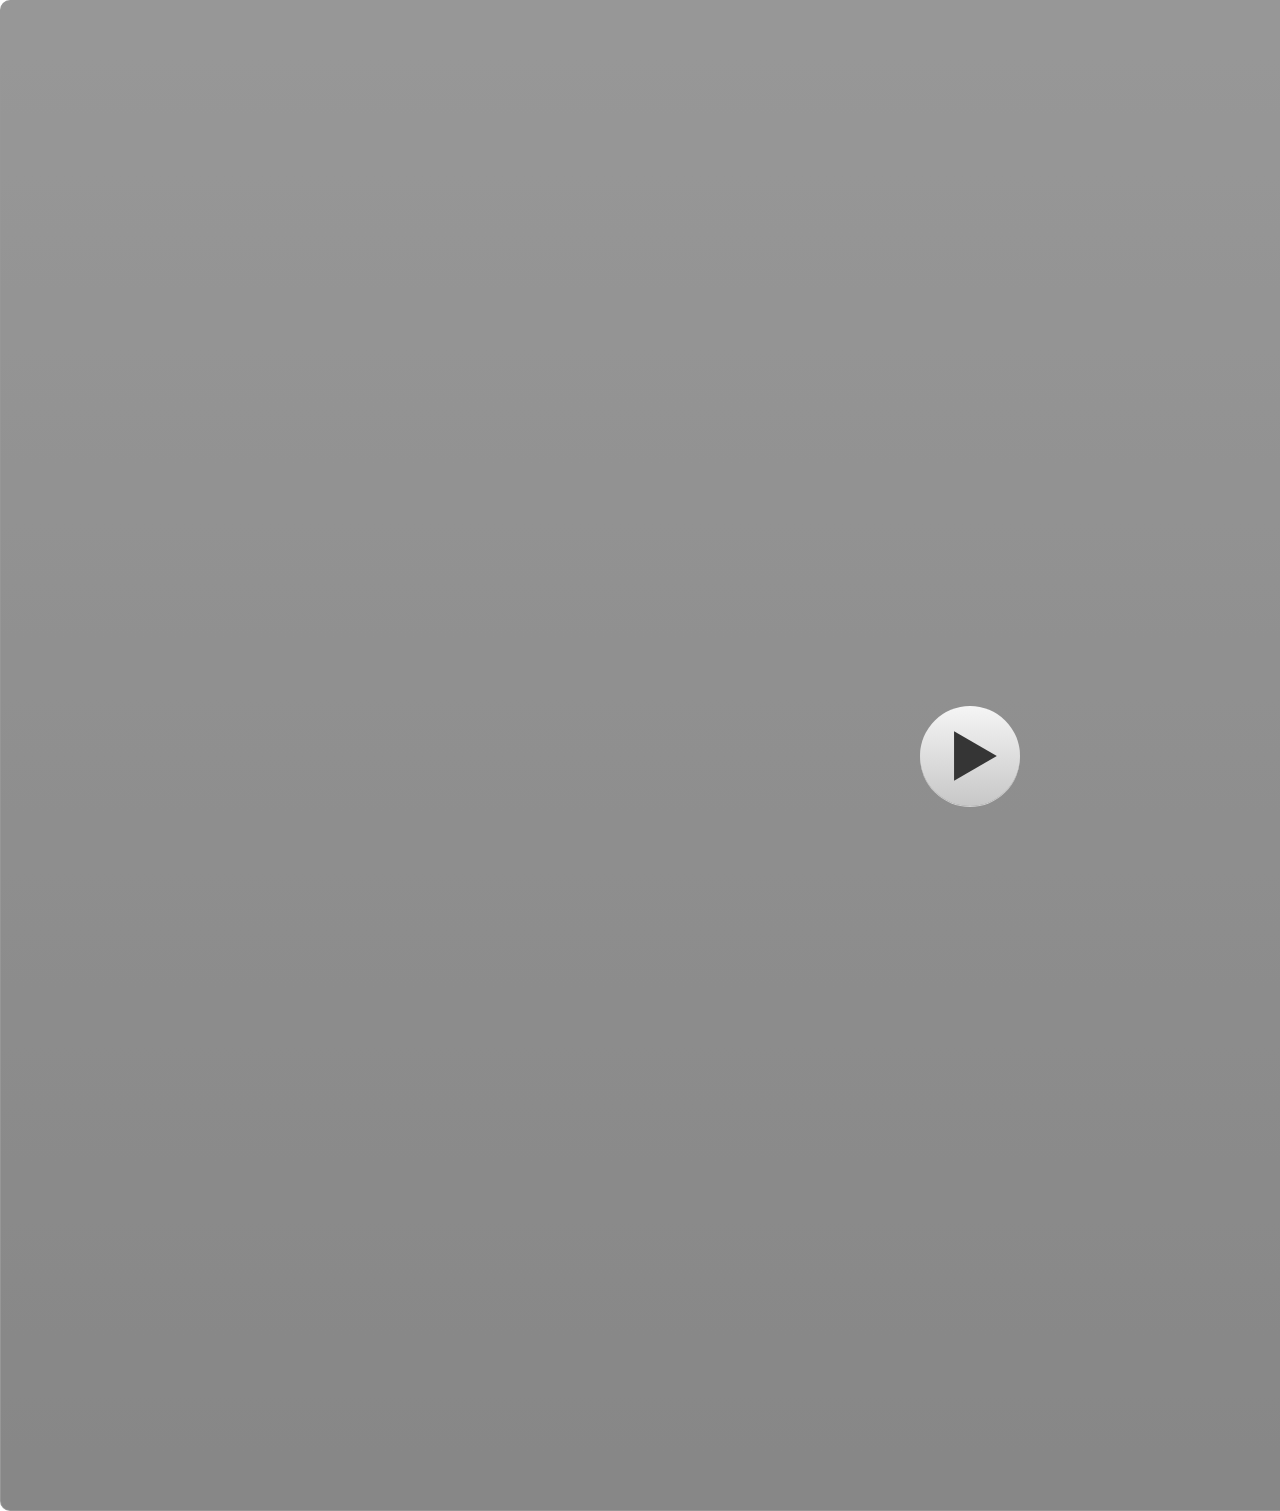
<file: index.html>
﻿<!doctype html>
<html lang="en-US">
<head>
  <meta charset="utf-8">
  <!-- Created using Storyline 3 - http://www.articulate.com  -->
  <!-- version: 3.19.29010.0 -->
  <title>MPI Nawangwulan C Fiks</title>
  <meta http-equiv="x-ua-compatible" content="IE=edge"/>
  <meta name="viewport" content="width=device-width,initial-scale=1,user-scalable=no,shrink-to-fit=no,minimal-ui"/>
  <meta name="apple-mobile-web-app-capable" content="yes"/>
  <style>
    html, body { height: 100%; padding: 0; margin: 0 }
    #app { height: 100%; width: 100%; }
  </style>

  <script>
    window.DS = {};
    window.globals = {
      DATA_PATH_BASE: '',
      HAS_FRAME: true,
      HAS_SLIDE: true,

      lmsPresent: false,
      tinCanPresent: false,
      cmi5Present: false,
      aoSupport: false,
      scale: 'noscale',
      captureRc: false,
      browserSize: 'optimal',
      bgColor: '#FFFFFF',
      features: 'IE11Warning',
      themeName: 'classic',
      preloaderColor: '#FFFFFF',
      suppressAnalytics: false,
      productChannel: 'perpetual',
      publishSource: 'storyline',
      aid: '',
      cid: '9a09ca38-e46c-4a2a-9196-8e81487adfcc',
      playerVersion: '3.19.29010.0',
      publishTimestamp: '2025-06-13T08:06:35.8856424Z',
      maxIosVideoElements: 10,
      connectionSettings: { },

      
      parseParams: function(qs) {
        if (window.globals.parsedParams != null) {
          return window.globals.parsedParams;
        }
        qs = (qs || window.location.search.substr(1)).split('+').join(' ');
        var params = {},
            tokens,
            re = /[?&]?([^=]+)=([^&]*)/g;

        while (tokens = re.exec(qs)) {
          params[decodeURIComponent(tokens[1]).trim()] =
            decodeURIComponent(tokens[2]).trim();
        }
        window.globals.parsedParams = params;
        return params;
      }

    };
  </script>
  <script>
    var isIe11 = ('ActiveXObject' in window || window.MSBlobBuilder != null)
      && window.msCrypto != null && !window.ActiveXObject;
    if (isIe11 && window.globals.features.indexOf('IE11Warning') != -1) {
      window.globals.unsupportedBrowser = true;
      document.write(atob('[base64]'));
    }
  </script>
  
  <script>window.THREE = { };</script>
  
</head>
<body style="background: #FFFFFF" class="cs-HTML theme-classic">
  <!-- 360 -->
  <script>!function(e){var i=/iPhone/i,o=/iPod/i,n=/iPad/i,t=/(?=.*\bAndroid\b)(?=.*\bMobile\b)/i,d=/Android/i,s=/(?=.*\bAndroid\b)(?=.*\bSD4930UR\b)/i,b=/(?=.*\bAndroid\b)(?=.*\b(?:KFOT|KFTT|KFJWI|KFJWA|KFSOWI|KFTHWI|KFTHWA|KFAPWI|KFAPWA|KFARWI|KFASWI|KFSAWI|KFSAWA)\b)/i,r=/IEMobile/i,h=/(?=.*\bWindows\b)(?=.*\bARM\b)/i,a=/BlackBerry/i,l=/BB10/i,p=/Opera Mini/i,f=/(CriOS|Chrome)(?=.*\bMobile\b)/i,u=/(?=.*\bFirefox\b)(?=.*\bMobile\b)/i,c=new RegExp("(?:Nexus 7|BNTV250|Kindle Fire|Silk|GT-P1000)","i"),w=function(e,i){return e.test(i)},A=function(e){var A=e||navigator.userAgent,v=A.split("[FBAN");if(void 0!==v[1]&&(A=v[0]),this.apple={phone:w(i,A),ipod:w(o,A),tablet:!w(i,A)&&w(n,A),device:w(i,A)||w(o,A)||w(n,A)},this.amazon={phone:w(s,A),tablet:!w(s,A)&&w(b,A),device:w(s,A)||w(b,A)},this.android={phone:w(s,A)||w(t,A),tablet:!w(s,A)&&!w(t,A)&&(w(b,A)||w(d,A)),device:w(s,A)||w(b,A)||w(t,A)||w(d,A)},this.windows={phone:w(r,A),tablet:w(h,A),device:w(r,A)||w(h,A)},this.other={blackberry:w(a,A),blackberry10:w(l,A),opera:w(p,A),firefox:w(u,A),chrome:w(f,A),device:w(a,A)||w(l,A)||w(p,A)||w(u,A)||w(f,A)},this.seven_inch=w(c,A),this.any=this.apple.device||this.android.device||this.windows.device||this.other.device||this.seven_inch,this.phone=this.apple.phone||this.android.phone||this.windows.phone,this.tablet=this.apple.tablet||this.android.tablet||this.windows.tablet,"undefined"==typeof window)return this},v=function(){var e=new A;return e.Class=A,e};"undefined"!=typeof module&&module.exports&&"undefined"==typeof window?module.exports=A:"undefined"!=typeof module&&module.exports&&"undefined"!=typeof window?module.exports=v():"function"==typeof define&&define.amd?define("isMobile",[],e.isMobile=v()):e.isMobile=v()}(this);
    window.isMobile.apple.tablet = window.isMobile.apple.tablet ||
      (navigator.platform === 'MacIntel' && navigator.maxTouchPoints > 1);
    window.isMobile.apple.device = window.isMobile.apple.device || window.isMobile.apple.tablet;
    window.isMobile.tablet = window.isMobile.tablet || window.isMobile.apple.tablet;
    window.isMobile.any = window.isMobile.any || window.isMobile.apple.tablet;
  </script>

  <div id="focus-sink" tabindex="-1"></div>

  <div id="preso"></div>
  <script>
    (function() {

      var classTypes = [ 'desktop', 'mobile', 'phone', 'tablet' ];

      var addDeviceClasses = function(prefix, testObj) {
        var curr, i;
        for (i = 0; i < classTypes.length; i++) {
          curr = classTypes[i];
          if (testObj[curr]) {
            document.body.classList.add(prefix + curr);
          }
        }
      };

      var params = window.globals.parseParams(),
          isDevicePreview = params.devicepreview === '1',
          isPhoneOverride = params.deviceType === 'phone' || (isDevicePreview && params.phone == '1'),
          isTabletOverride = (params.deviceType === 'tablet' || isDevicePreview) && !isPhoneOverride,
          isMobileOverride = isPhoneOverride || isTabletOverride;

      var deviceView = {
        desktop: !window.isMobile.any && !isMobileOverride,
        mobile: window.isMobile.any || isMobileOverride,
        phone: isPhoneOverride || (window.isMobile.phone && !isTabletOverride),
        tablet: isTabletOverride || window.isMobile.tablet
      };

      window.globals.deviceView = deviceView;
      window.isMobile.desktop = !window.isMobile.any;
      window.isMobile.mobile = window.isMobile.any;

      addDeviceClasses('view-', deviceView);

    })();
  </script>
  
  <script src='story_content/user.js' type=text/javascript></script>
  <div class="slide-loader"></div>

  <script>
    if (window.globals.deviceView.isMobile) { var doc = document, loader = doc.body.querySelector('.slide-loader'); [ 1, 2, 3 ].forEach(function(n) { var d = doc.createElement('div'); d.style.backgroundColor = window.globals.preloaderColor; d.classList.add('mobile-loader-dot'); d.classList.add('dot' + n); loader.appendChild(d); }); }
  </script>

  <div class="mobile-load-title-overlay" style="display: none">
    <div class="mobile-load-title">MPI Nawangwulan C Fiks</div>
  </div>

  <div class="mobile-chrome-warning"></div>

  
<style>
  .warn-connection-dialog {
    display: none;
    background: transparent;
    pointer-events: none;
    position: fixed;
    left: 0;
    top: 0;
    width: 100%;
    height: 100%;
    z-index: 999;
  }

  .warn-connection-content {
    border-radius: 4px;
    background: white;
    border: 1px solid #E7E7E7;
    color: #333333;
    box-shadow: 0 2px 4px rgba(0, 0, 0, 0.25);
    transition: all 150ms ease-out;
    position: absolute;
    white-space: nowrap;
  }

  .view-phone.is-landscape .warn-connection-content {
    left: 23px;
    bottom: 23px;
  }

  .view-tablet.is-landscape .warn-connection-content {
    left: 50%;
    top: 20px;
    transform: translateX(-50%);
  }

  .is-portrait .warn-connection-content {
    transform: translate(-50%, calc(-100% - 15px));
  }

  .warn-connection-content p {
    display: inline-block;
    margin: 0 8px 0 0;
    line-height: 33px;
    font-size: 11px;
  }

  .warn-connection-content svg {
    position: relative;
    vertical-align: middle;
    margin: 0 2px 2px 8px;
  }

  .view-desktop .warn-connection-content {
    left: 1.5em;
    bottom: 1.5em;
  }

  .view-desktop .warn-connection-content p {
    font-size: 1.1em;
  }

  .is-offline .warn-connection-dialog {
    display: block;
  }

  .is-offline .cs-panel * {
    pointer-events: none !important;
  }

  .is-offline .cs-panel {
    pointer-events: all !important;
  }

  .is-offline #nav-controls * {
    pointer-events: none !important;
  }

  .is-offline #nav-controls {
    pointer-events: all !important;
  }
</style>

<div class="warn-connection-dialog">
  <div class="warn-connection-content">
    <svg width="17" height="15" viewBox="0 0 17 15" xmlns="http://www.w3.org/2000/svg">
      <path fill="#8F0000" stroke="white" d="M16.07,12.98 L15.88,12.23 L9.51,1.21 C8.97,0.26,7.6,0.26,7.06,1.21 L0.69,12.23 C0.15,13.16,0.81,14.36,1.91,14.36 H14.65 C15.47,14.36,16.05,13.7,16.07,12.98 Z"/>
      <path fill="white" stroke="white" d="M8.58,5.5 C8.35,5.28,8.5,5.35,8.21,5.32 C8.09,5.35,7.97,5.49,7.96,5.67 C7.97,5.79,7.98,5.92,7.98,6.04 L7.98,6.04 C7.99,6.17,8,6.31,8.01,6.43 L8.01,6.44 C8.03,6.92,8.06,7.41,8.09,7.9 L8.09,7.9 C8.12,8.39,8.14,8.88,8.17,9.37 C8.17,9.39,8.18,9.42,8.2,9.44 C8.23,9.46,8.25,9.47,8.28,9.47 C8.31,9.47,8.34,9.46,8.35,9.44 C8.37,9.43,8.38,9.4,8.39,9.35 L8.39,9.34 C8.39,9.24,8.4,9.15,8.4,9.05 L8.4,9.05 C8.41,8.96,8.41,8.86,8.42,8.75 C8.43,8.44,8.45,8.12,8.47,7.81 L8.47,7.81 C8.49,7.49,8.51,7.18,8.53,6.87 C8.55,6.46,8.56,6.05,8.59,5.64 L8.6,5.62 C8.6,5.57,8.59,5.53,8.58,5.5 L8.21,5.32 Z"/>
      <circle fill="white" stroke="white" cx="8.3" cy="11.35" r="0.3"/>
    </svg>
    <p>You are offline. Trying to reconnect...</p>
  </div>
</div>

<script>
  (function() {
    window.DS.connection = {
      warningShown: false,
      assets: {},
      loadingAssetGroup: false,
      retryDelay: 500
    };

    // @TODO this is POC code and can be cleaned up a bit more if we move forward
    // with the feature



    // The `window.globals.features` variable must be set in `webpack.dev.config` when testing locally - it is not enough
    // to have it in the data - but it must be set there as well.
    var useConnectionMessages = window.AbortController != null &&
      window.location.protocol != 'file:' &&
      window.globals.features.indexOf('ConnectionMessages') != -1;

    window.DS.connection.useConnectionMessages = useConnectionMessages

    var assetCount = 0;
    var checkLoadedId;
    var connectionSettings = window.globals.connectionSettings;

    if (useConnectionMessages && connectionSettings != null) {
      var contentEl = document.querySelector('.warn-connection-content');
      var messageEl = contentEl.querySelector('p')

      if (connectionSettings.useDarkTheme) {
        contentEl.style.borderColor = '#BABBBA';
        contentEl.style.backgroundColor = '#282828';
        contentEl.style.color = '#FFFFFF';
      }

      if (connectionSettings.message != null) {
        messageEl.textContent = window.decodeURIComponent(connectionSettings.message);
      }
    }

    function checkAssetsReady() {
      for (var i in DS.connection.assets) {
        if (!DS.connection.assets[i].success) {
          return false;
        }
      }
      return true;
    }

    function stopAssetGroup() {
      if (!useConnectionMessages) { return; }

      assetCount = 0;

      DS.connection.oldAssetGroup = DS.connection.assets;
      DS.connection.assets = {};
      DS.connection.loadingAssetGroup = false;
      clearInterval(checkLoadedId);
    }

    function startAssetGroup() {
      if (!useConnectionMessages) { return; }
      var ticks = 0;
      clearInterval(checkLoadedId);
      checkLoadedId = setInterval(function() {
        var loaded = 0;
        if (assetCount === 0 && loaded === 0) {
          clearInterval(checkLoadedId);
          return;
        }

        for (var i in DS.connection.assets) {
          if (DS.connection.assets[i].success) {
            loaded++;
          }
        }

        if (assetCount === loaded && checkAssetsReady()) {
          for (var i in DS.connection.assets) {
            if (DS.connection.assets[i].action) {
              DS.connection.assets[i].action();
            }
          }
          hideWarning();
          stopAssetGroup();
        }
      }, 100)
    }

    function requiredAsset(url, action, retry, type) {
      if (!useConnectionMessages) { return; }
      if (DS.connection.assets[url]) { return; }

      DS.connection.assets[url] = {
        success: false, action: action, retry: retry, type: type
      };
      assetCount = Object.keys(DS.connection.assets).length;
      if (!DS.connection.loadingAssetGroup) {
        startAssetGroup();
      }
      DS.connection.loadingAssetGroup = true;
    }

    function assetLoaded(url) {
      if (!useConnectionMessages) { return; }
      if (DS.connection.assets[url]) {
        DS.connection.assets[url].success = true;
      }
    }

    function assetFailed(url) {
      if (!useConnectionMessages) { return; }
      if (!DS.connection.assets[url]) {
        if (/\.js$/.test(url)) {
          setTimeout(function() {
            if (DS.connection.lastSlideLoaded != null) {
              DS.connection.lastSlideLoaded();
            }
          }, DS.connection.retryDelay);
        }
        return;
      }
      if (!DS.connection.warningShown) { showWarning(); }
      if (DS.connection.assets[url].retry) {
        setTimeout(function() {
          if (!DS.connection.assets[url].success) {
            DS.connection.assets[url].retry()
          }
        }, DS.connection.retryDelay);
      }
    }

    function hideWarning() {
      document.body.classList.remove('is-offline');
      DS.connection.warningShown = false;
    }
    DS.connection.hideWarning = hideWarning

    function showWarning(btn) {
      document.body.classList.add('is-offline')
      DS.connection.warningShown = true;
      updateWarningPosition();
    }

    function updateWarningPosition() {
      if (!DS.connection.warningShown) {
        return;
      }

      var isPortrait = document.body.classList.contains('is-portrait');
      var warningEl = document.querySelector('.warn-connection-content');

      if (isPortrait) {
        var slide = document.querySelector('.primary-slide');
        var slideRect = slide.getBoundingClientRect();

        warningEl.style.top = `${slideRect.top}px`
        warningEl.style.left = `${slideRect.left + slideRect.width / 2}px`
      } else {
        warningEl.style.top = null;
        warningEl.style.left = null;
      }

      window.requestAnimationFrame(updateWarningPosition);
    }

    // these will all be noops if the feature flag isn't set in
    // the data and `window.globals.features`
    DS.connection.requiredAsset = requiredAsset;
    DS.connection.assetLoaded = assetLoaded;
    DS.connection.assetFailed = assetFailed;
    DS.connection.stopAssetGroup = stopAssetGroup;
    DS.connection.startAssetGroup = startAssetGroup;
  })();
</script>


  <script>
    
    if (window.autoSpider && window.vInterfaceObject) {
      document.querySelector('.mobile-load-title-overlay').style.display = 'none';
    }
  </script>

  

  <link rel="stylesheet" href="html5/data/css/output.min.css" data-noprefix/>
</body>
<script src="html5/lib/scripts/bootstrapper.min.js"></script>
</html>
</file>
